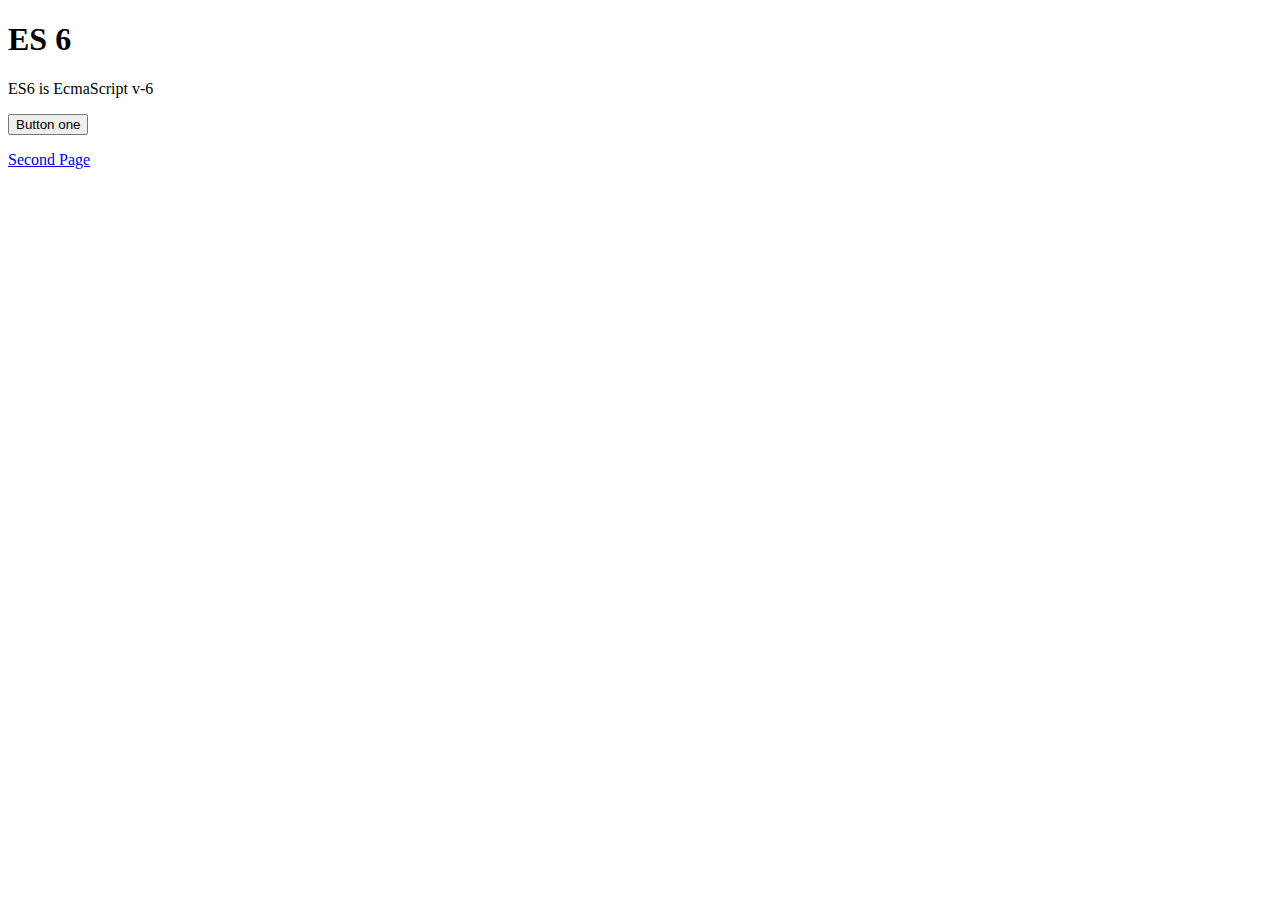
<file: index.html>
<!DOCTYPE html>
<html lang="en">
<head>
    <meta charset="UTF-8">
    <meta name="viewport" content="width=device-width, initial-scale=1.0">
    <title>ES6</title>

    <link rel="stylesheet" href="Styles/style.css">
</head>
<body>
    <header>
        <h1>ES 6</h1>
        <p>ES6 is EcmaScript v-6</p>
    </header>
    <main>
        <section>
            <button onclick="clickHandler()">Button one</button>
        </section>
        <section>
            <div>
                <ul id="user-list">

                </ul>
            </div>
        </section>
        <section>
            <a href="second.html" target="_blank">Second Page</a>
        </section>

    </main>
    <footer>
        
    </footer>


    <!-- scripts -->
    <script src="Script/fetch.js"></script>
</body>
</html>
</file>
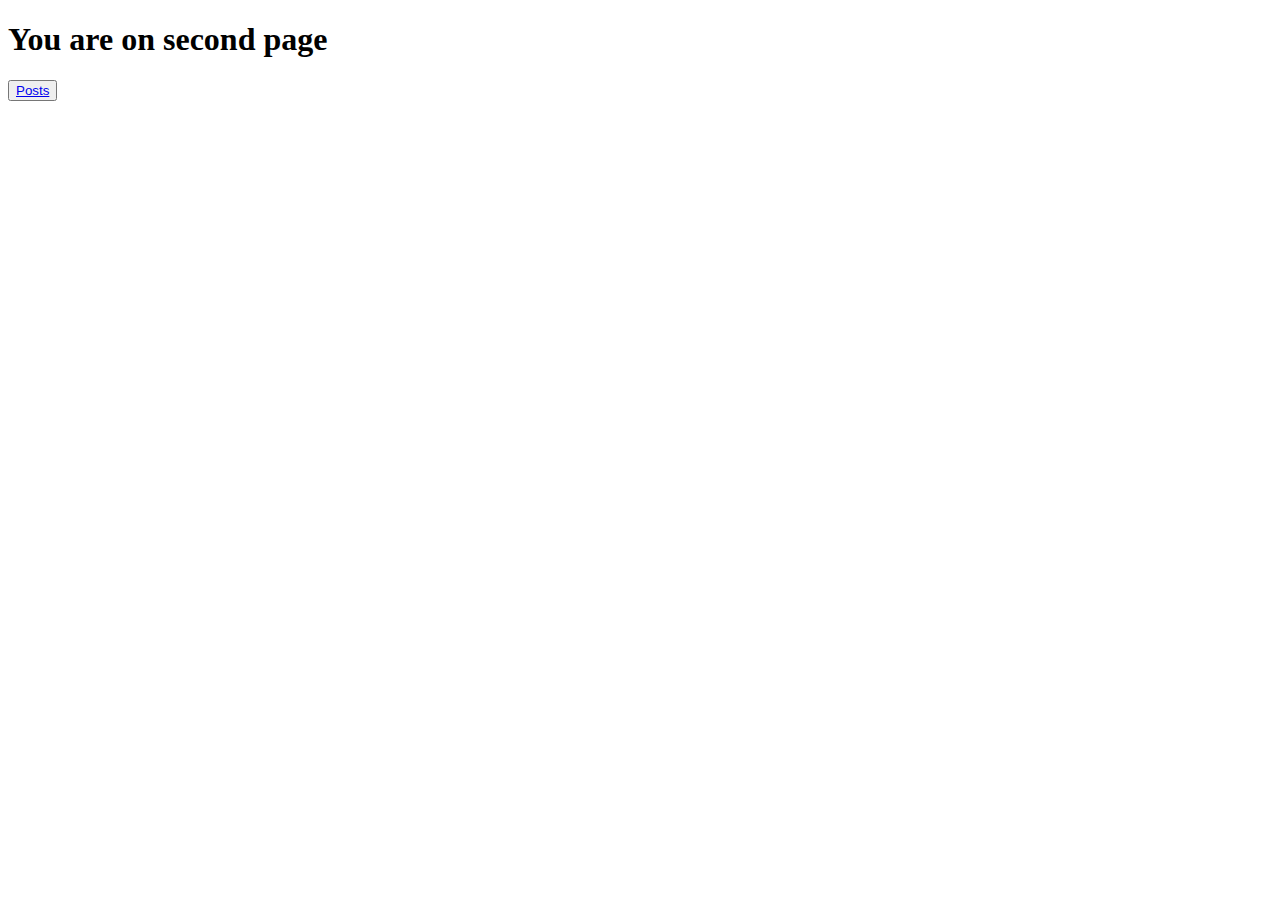
<file: second.html>
<!DOCTYPE html>
<html lang="en">
<head>
    <meta charset="UTF-8">
    <meta name="viewport" content="width=device-width, initial-scale=1.0">
    <title>Second Page</title>
</head>
<body>
    <header>
        <h1>You are on second page</h1>
        <button><a href="post.html">Posts</a></button>

    </header>
    <main>

    </main>
    <footer>

    </footer>
</body>
</html>
</file>
<file: Styles/style.css>
.post{
    background-color: bisque;
    border-radius: 1rem;
    padding: 1rem;
    margin: 1rem;
    border: 2px solid purple;
}
</file>
